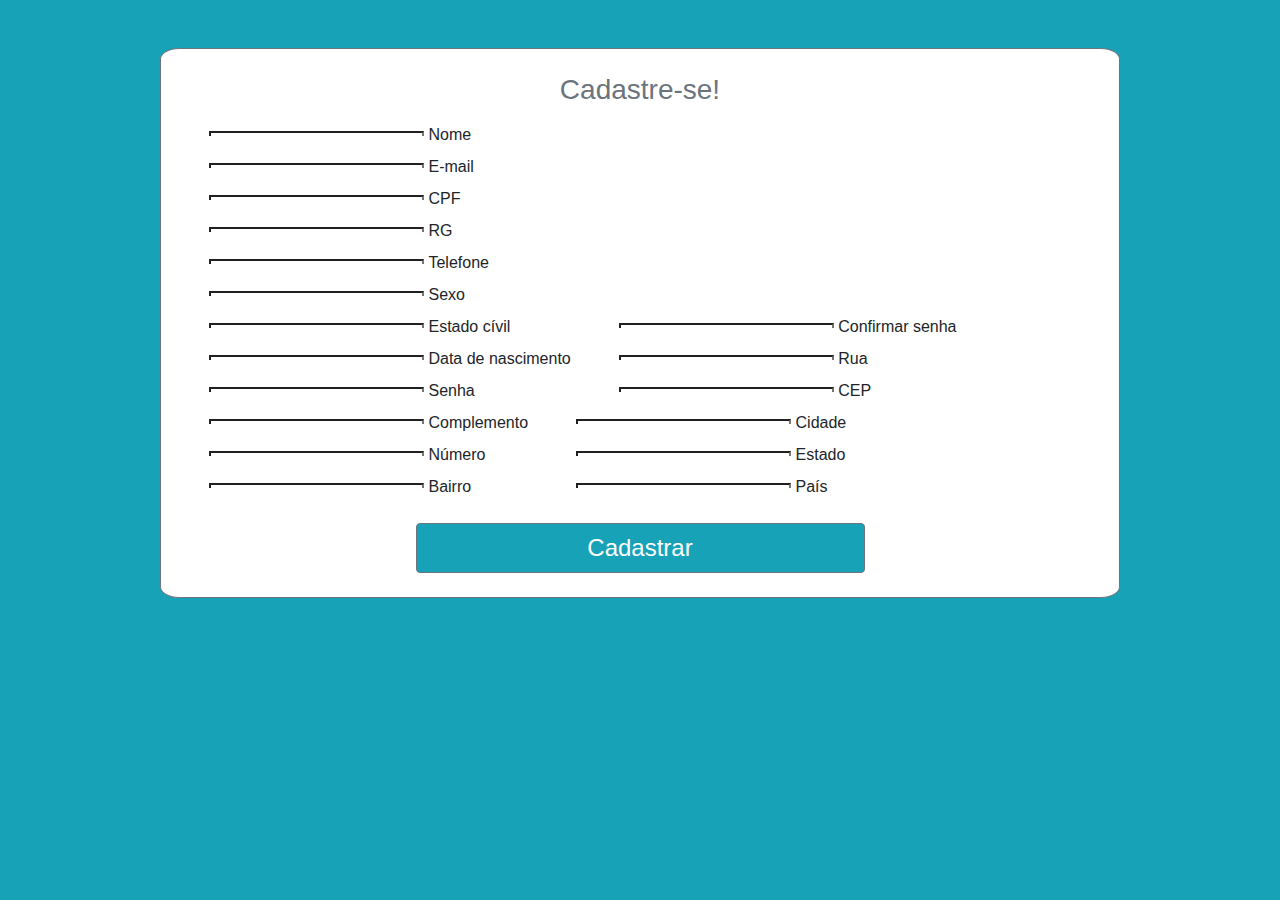
<file: Telas do sistema/cadastro.html>
<html>

<head>
    <meta charset="utf-8">
    <link rel="stylesheet" href="cadastro.css">
    <link rel="stylesheet" href="https://maxcdn.bootstrapcdn.com/bootstrap/4.0.0/css/bootstrap.min.css"
    integrity="sha384-Gn5384xqQ1aoWXA+058RXPxPg6fy4IWvTNh0E263XmFcJlSAwiGgFAW/dAiS6JXm" crossorigin="anonymous">
    <link rel="stylesheet" href="https://fonts.googleapis.com/icon?family=Material+Icons">
    <link rel="stylesheet" href="https://code.getmdl.io/1.3.0/material.indigo-pink.min.css">
    <link rel="stylesheet" href="https://code.getmdl.io/1.3.0/material.blue-light_blue.min.css" />
    <script defer src="https://code.getmdl.io/1.3.0/material.min.js"></script>
    <script src="https://code.jquery.com/jquery-3.2.1.slim.min.js"
    integrity="sha384-KJ3o2DKtIkvYIK3UENzmM7KCkRr/rE9/Qpg6aAZGJwFDMVNA/GpGFF93hXpG5KkN"
    crossorigin="anonymous"></script>
    <script src="https://cdnjs.cloudflare.com/ajax/libs/popper.js/1.12.9/umd/popper.min.js"
    integrity="sha384-ApNbgh9B+Y1QKtv3Rn7W3mgPxhU9K/ScQsAP7hUibX39j7fakFPskvXusvfa0b4Q"
    crossorigin="anonymous"></script>
    <script src="https://maxcdn.bootstrapcdn.com/bootstrap/4.0.0/js/bootstrap.min.js"
    integrity="sha384-JZR6Spejh4U02d8jOt6vLEHfe/JQGiRRSQQxSfFWpi1MquVdAyjUar5+76PVCmYl"
    crossorigin="anonymous"></script>
    <meta name="viewport" content="width=device-width, initial-scale=1.0">
</head>

<body class="bg-info justify-content-center">
    <div class="container mt-5 w-75 bg-white border border-secondary">
        <div class="row justify-content-center mt-4">
            <div class="col-sm-1.5">
                <h3 class="text-secondary">Cadastre-se!</h3>
            </div>
        </div>
        <div class="row justify-content-left mt-2">
            <div class="col-sm-15 ml-5">
                <div class="mdl-textfield mdl-js-textfield mdl-textfield--floating-label blue-light_blue">
                    <input class="mdl-textfield__input" type="text" id="input">
                    <label class="mdl-textfield__label" for="sample3">Nome</label>
                </div>
                <div class="mdl-textfield mdl-js-textfield mdl-textfield--floating-label">
                    <input class="mdl-textfield__input" type="text" id="input">
                    <label class="mdl-textfield__label" for="sample3">E-mail</label>
                </div>

                <div class="mdl-textfield mdl-js-textfield mdl-textfield--floating-label">
                    <input class="mdl-textfield__input" type="text" id="input">
                    <label class="mdl-textfield__label" for="sample3">CPF</label>
                </div>
            </div>
        </div>
        <div class="row justify-content-left mt-0">
            <div class="col-sm-15 ml-5">
                <div class="mdl-textfield mdl-js-textfield mdl-textfield--floating-label">
                    <input class="mdl-textfield__input" type="text" id="input">
                    <label class="mdl-textfield__label" for="sample3">RG</label>
                </div>
                <div class="mdl-textfield mdl-js-textfield mdl-textfield--floating-label">
                    <input class="mdl-textfield__input" type="text" id="input">
                    <label class="mdl-textfield__label" for="sample3">Telefone</label>
                </div>


                <div class="mdl-textfield mdl-js-textfield mdl-textfield--floating-label">
                    <input class="mdl-textfield__input" type="text" id="input">
                    <label class="mdl-textfield__label" for="sample3">Sexo</label>
                </div>
            </div>
        </div>
        <div class="row justify-content-left mt-0">
            <div class="col-sm-15 ml-5">
                <div class="mdl-textfield mdl-js-textfield mdl-textfield--floating-label">
                    <input class="mdl-textfield__input" type="text" id="input">
                    <label class="mdl-textfield__label" for="sample3">Estado cívil</label>
                </div>
                <div class="mdl-textfield mdl-js-textfield mdl-textfield--floating-label">
                    <input class="mdl-textfield__input" type="password" id="input">
                    <label class="mdl-textfield__label" for="sample3">Data de nascimento</label>
                </div>
                <div class="mdl-textfield mdl-js-textfield mdl-textfield--floating-label">
                    <input class="mdl-textfield__input" type="password" id="input">
                    <label class="mdl-textfield__label" for="sample3">Senha</label>
                </div>
            </div>
            <div class="col-sm- ml-5">
                <div class="mdl-textfield mdl-js-textfield mdl-textfield--floating-label">
                    <input class="mdl-textfield__input" type="password" id="input">
                    <label class="mdl-textfield__label" for="sample3">Confirmar senha</label>
                </div>
                <div class="mdl-textfield mdl-js-textfield mdl-textfield--floating-label">
                    <input class="mdl-textfield__input" type="text" id="input">
                    <label class="mdl-textfield__label" for="sample3">Rua</label>
                </div>
                <div class="mdl-textfield mdl-js-textfield mdl-textfield--floating-label">
                    <input class="mdl-textfield__input" type="text" id="input">
                    <label class="mdl-textfield__label" for="sample3">CEP</label>
                </div>
            </div>
            <div class="col-sm-15 ml-5">
                <div class="mdl-textfield mdl-js-textfield mdl-textfield--floating-label">
                    <input class="mdl-textfield__input" type="text" id="input">
                    <label class="mdl-textfield__label" for="sample3">Complemento</label>
                </div>
                <div class="mdl-textfield mdl-js-textfield mdl-textfield--floating-label">
                    <input class="mdl-textfield__input" type="text" id="input">
                    <label class="mdl-textfield__label" for="sample3">Número</label>
                </div>
                <div class="mdl-textfield mdl-js-textfield mdl-textfield--floating-label">
                    <input class="mdl-textfield__input" type="text" id="input">
                    <label class="mdl-textfield__label" for="sample3">Bairro</label>
                </div>
            </div>
            <div class="col-sm-15 ml-5">
                <div class="mdl-textfield mdl-js-textfield mdl-textfield--floating-label">
                    <input class="mdl-textfield__input" type="text" id="input">
                    <label class="mdl-textfield__label" for="sample3">Cidade</label>
                </div>
                <div class="mdl-textfield mdl-js-textfield mdl-textfield--floating-label">
                    <input class="mdl-textfield__input" type="text" id="input">
                    <label class="mdl-textfield__label" for="sample3">Estado</label>
                </div>
                <div class="mdl-textfield mdl-js-textfield mdl-textfield--floating-label">
                    <input class="mdl-textfield__input" type="text" id="input">
                    <label class="mdl-textfield__label" for="sample3">País</label>
                </div>
            </div>
        </div>
        <div class="row justify-content-center mt-3 mb-4">
            <div class="col-sm-6">
                <button id="botao" type="button" style="font-size: 150%;" class="btn btn-primary w-100 bg-info border border-secondary">Cadastrar</button>
            </div>
        </div>

    </div>
</body>

</html>
</file>
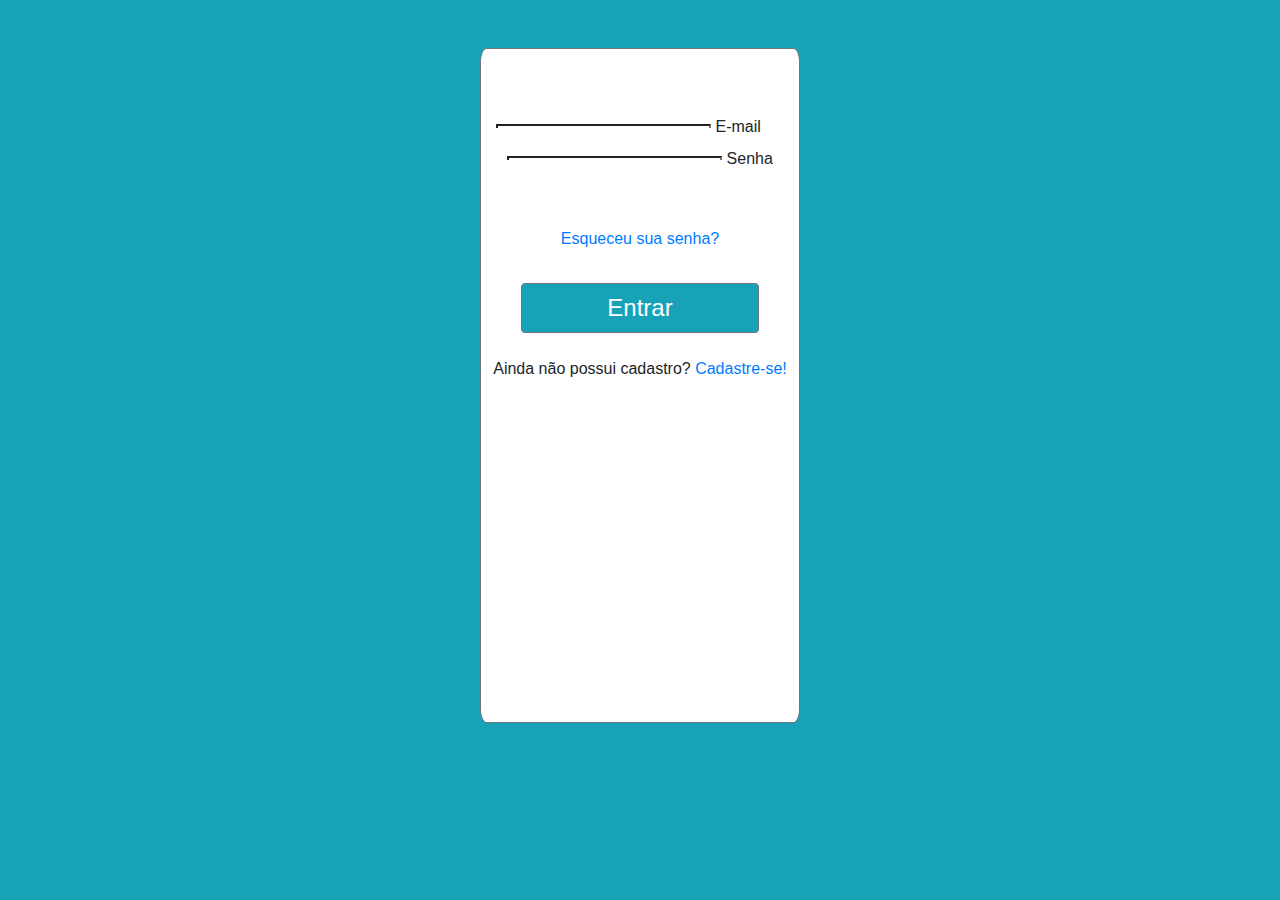
<file: Telas do sistema/login.html>
<html>

<head>
    <meta charset="utf-8">
    <meta charset="utf-8">
    <link rel="stylesheet" href="login.css">
    <link rel="stylesheet" href="https://maxcdn.bootstrapcdn.com/bootstrap/4.0.0/css/bootstrap.min.css"
    integrity="sha384-Gn5384xqQ1aoWXA+058RXPxPg6fy4IWvTNh0E263XmFcJlSAwiGgFAW/dAiS6JXm" crossorigin="anonymous">
    <link rel="stylesheet" href="https://fonts.googleapis.com/icon?family=Material+Icons">
    <link rel="stylesheet" href="https://code.getmdl.io/1.3.0/material.indigo-pink.min.css">
    <link rel="stylesheet" href="https://code.getmdl.io/1.3.0/material.blue-light_blue.min.css" />
    <link rel='stylesheet' href='https://use.fontawesome.com/releases/v5.7.0/css/all.css' integrity='sha384-lZN37f5QGtY3VHgisS14W3ExzMWZxybE1SJSEsQp9S+oqd12jhcu+A56Ebc1zFSJ' crossorigin='anonymous'>
    <script defer src="https://code.getmdl.io/1.3.0/material.min.js"></script>
    <script src="https://code.jquery.com/jquery-3.2.1.slim.min.js"
    integrity="sha384-KJ3o2DKtIkvYIK3UENzmM7KCkRr/rE9/Qpg6aAZGJwFDMVNA/GpGFF93hXpG5KkN"
    crossorigin="anonymous"></script>
    <script src="https://cdnjs.cloudflare.com/ajax/libs/popper.js/1.12.9/umd/popper.min.js"
    integrity="sha384-ApNbgh9B+Y1QKtv3Rn7W3mgPxhU9K/ScQsAP7hUibX39j7fakFPskvXusvfa0b4Q"
    crossorigin="anonymous"></script>
    <script src="https://maxcdn.bootstrapcdn.com/bootstrap/4.0.0/js/bootstrap.min.js"
    integrity="sha384-JZR6Spejh4U02d8jOt6vLEHfe/JQGiRRSQQxSfFWpi1MquVdAyjUar5+76PVCmYl"
    crossorigin="anonymous"></script>
    <meta name="viewport" content="width=device-width, initial-scale=1.0">
</head>

<body class="bg-info">
   <div class="container mt-5 w-25 h-75 bg-white border border-secondary">
    <div class="row justify-content-center mt-3">
        <div class="col-sm-1.5">
                <i class='fas fa-user-circle text-secondary'style='font-size:56px;'></i>
        </div>
    </div>
    <div class="row justify-content-center mt-2">
        <div class="col mt-3">
            <div class="mdl-textfield mdl-js-textfield mdl-textfield--floating-label blue-light_blue">
                <input class="mdl-textfield__input" type="text" id="input">
                <label class="mdl-textfield__label" for="sample3">E-mail</label>
            </div>
        </div>
    </div>
    <div class="row justify-content-center mt-0">
        <div class="mdl-textfield mdl-js-textfield mdl-textfield--floating-label">
            <input class="mdl-textfield__input" type="password" id="input">
            <label class="mdl-textfield__label" for="sample3">Senha</label>
        </div>
    </div>
    <div class="row justify-content-center mt-5">
        <a href="#">Esqueceu sua senha?</a>
    </div>
    <div class="row justify-content-center mt-3 mb-3">
        <button id="botao" type="button" style="font-size: 150%;" class="btn btn-primary w-75 bg-info mt-3 border border-secondary">Entrar</button>
    </div>
    <div class="row justify-content-center mt-4">
        <p>Ainda não possui cadastro? <a href="cadastro.html">Cadastre-se!</a></p>
    </div>
</div>
</div>
</div>

</html>
</file>
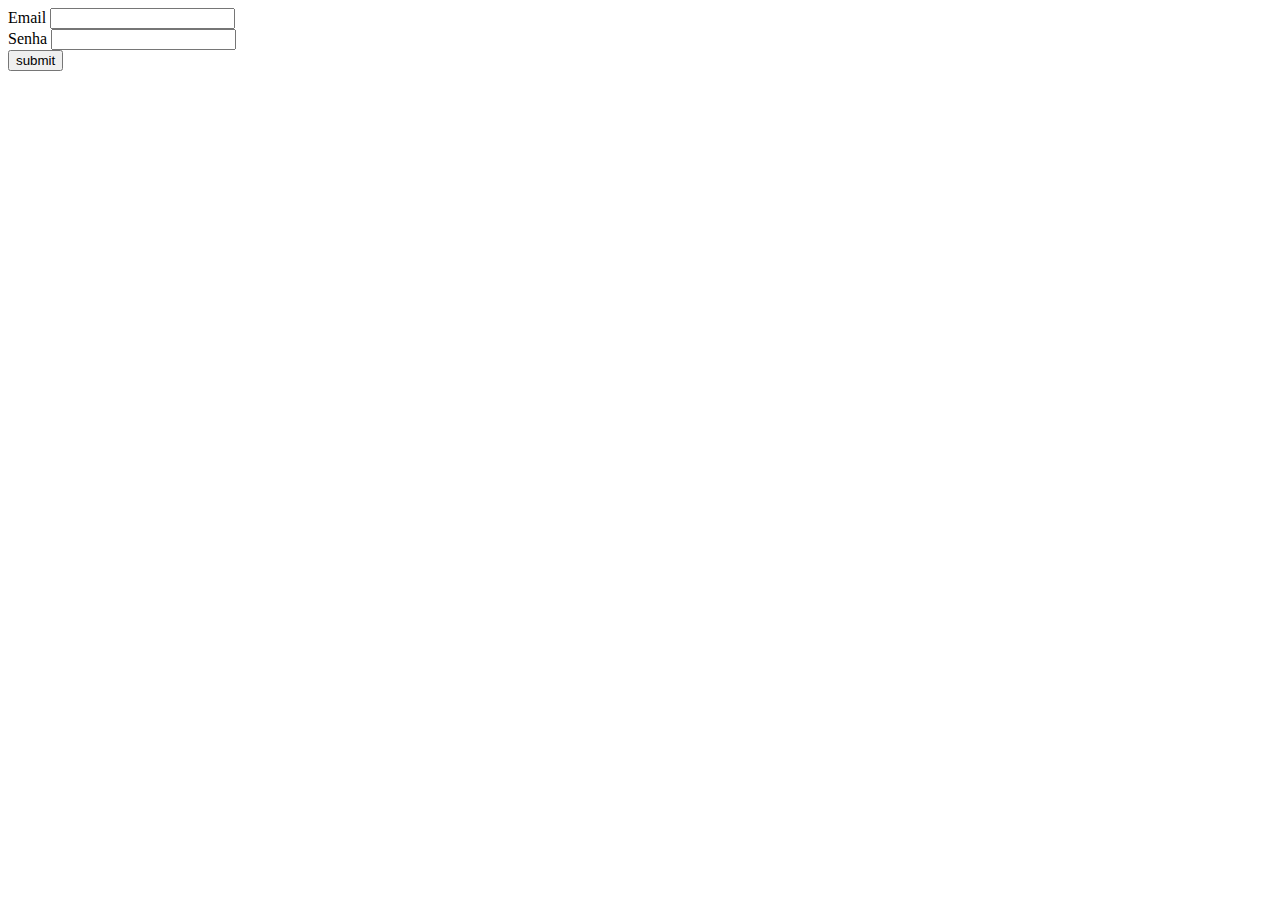
<file: target/classes/templates/login.html>
<!DOCTYPE html>
<html lang="en" xmlns:th="http://www.thymeleaf.org">
<head>
    <meta charset="UTF-8">
    <title>RavenCrown - Login</title>
</head>
<body>

    <form action="#" th:action="@{/login}" th:object="${userModel}" id="loginForm" method="post">
        <label for="txtEmail">Email</label>
        <input type="email" id="txtEmail" class="txtEmail" th:field="*{userEmail}" required/>
        <br/>
        <label for="txtPass">Senha</label>
        <input type="password" id="txtPass" class="txtPass" th:field="*{userPass}" required/>
        <br/>
        <input type="submit" value="submit" onclick="doLogin(loginForm)"></input>
    </form>
    <script>
        function doLogin(form){
            var userEmail = form.txtEmail.value;
            var userPass =  form.txtPass.value;

                var data = new Date();
                var hora = data.getDay()+"-"+data.getMonth()+"-"+data.getFullYear()+" "+data.getHours()+":"+data.getMinutes()+":"+data.getMilliseconds();
                var dados = userEmail + " | " +hora;

                var logHistory = document.cookie["log"];

                if(logHistory == null){
                    logHistory = [];
                }

                logHistory.push(dados);

                document.cookie = logHistory;
                    return true;
        }
    </script>
</body>
</html>
</file>
<file: Telas do sistema/cadastro.css>
.nav-item {
    font-size: 14pt;
}

#sidebar {
  height: 100%;
  width: 160px;
  top: 0;
  bottom: 0;
  left: 0;
  background-color: #111;
  padding-top: 20px;       
}

#input {
  border-bottom: none;
  height: 6%;
}

.container {
  border-radius: 2%;
}
</file>
<file: Telas do sistema/login.css>
.container {
    height: 50%;
    padding: 2%;
    border: 2px solid black;
    top: 50%;
    margin-top: 30%;
}

a:hover {
    color: red;
}

.container {
    border-radius: 2%;
}

#input {
  border-bottom: none;
  height: 9%;
}

body {
    overflow: hidden;
    background-color: rgb(185, 216, 69);;
}
</file>
